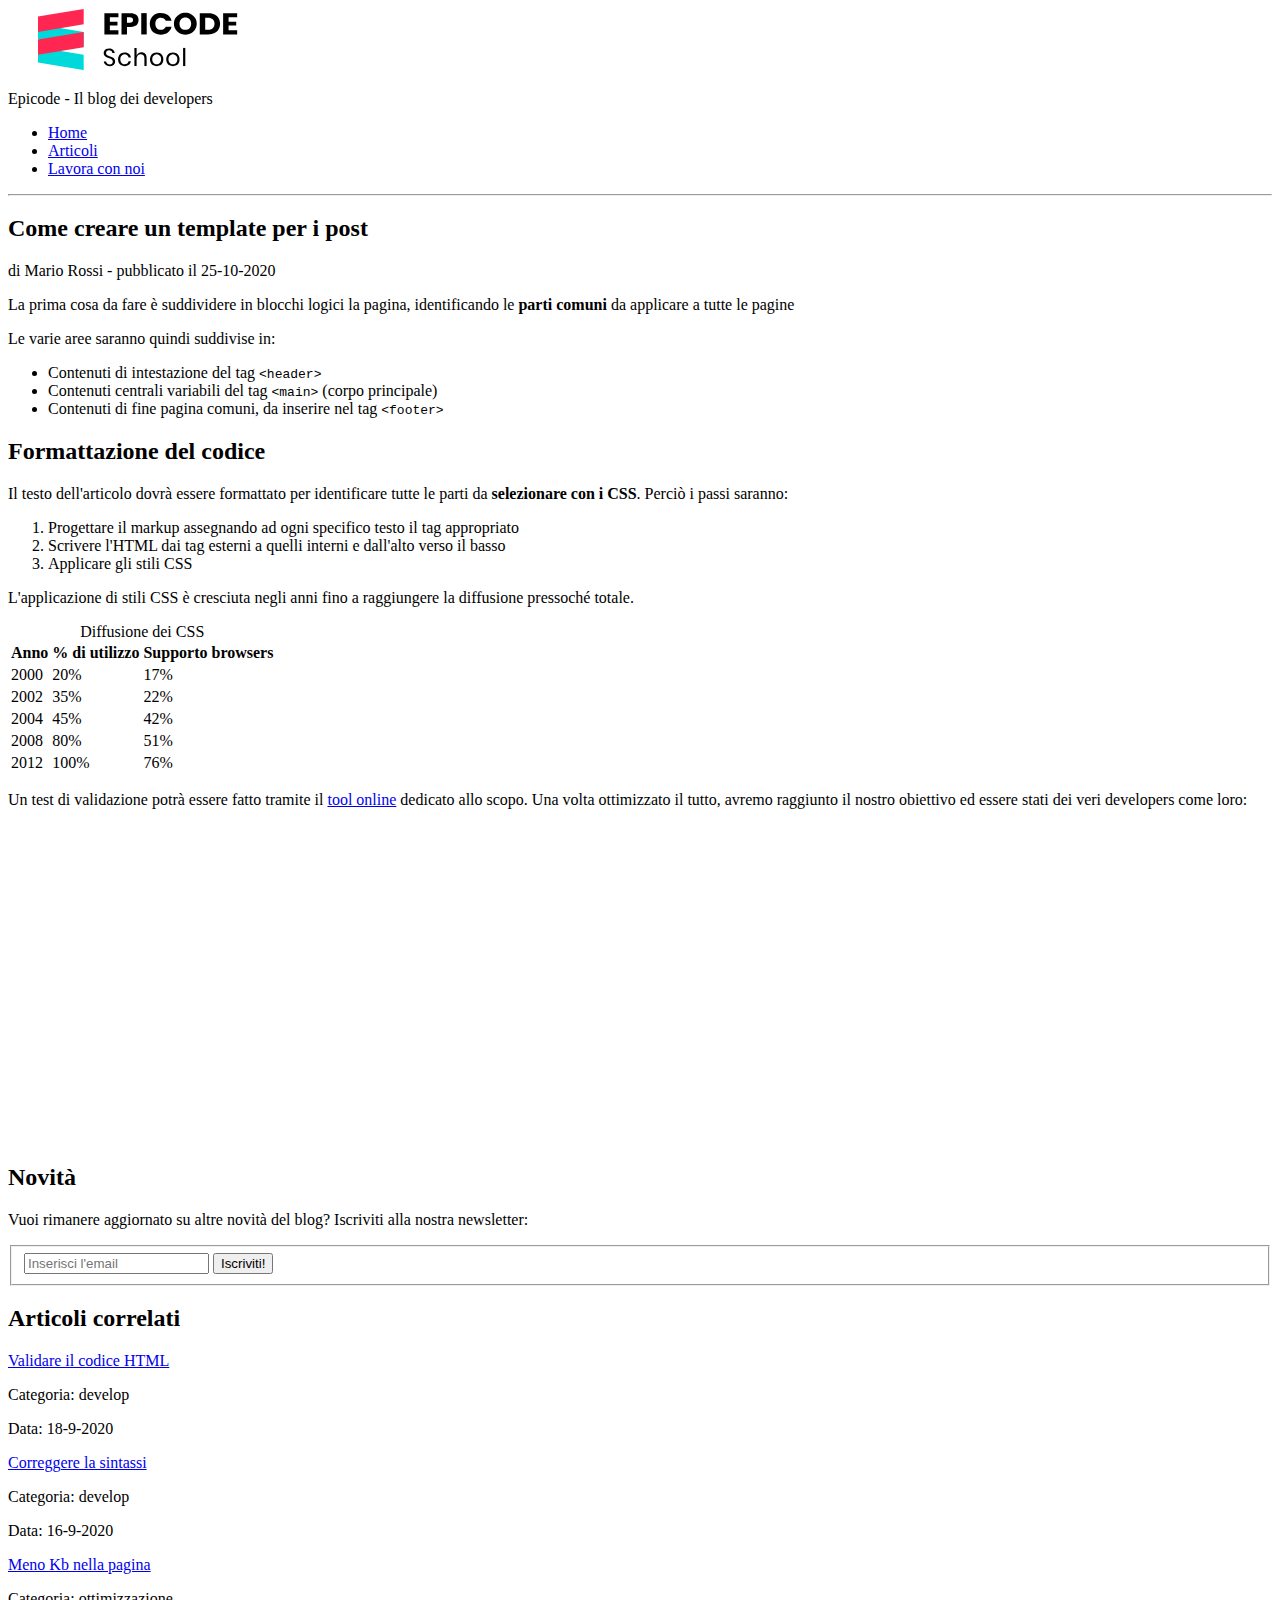
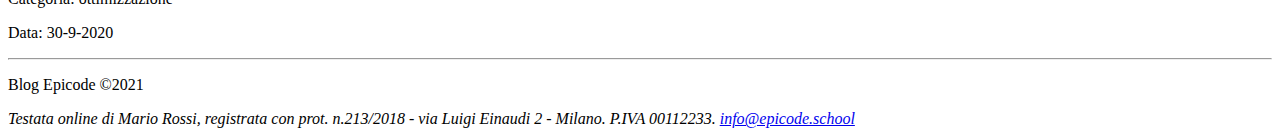
<file: index.html>
<!DOCTYPE html>
<html lang="it">
  <head>
    <meta charset="UTF-8" />
    <meta name="viewport" content="width=device-width, initial-scale=1.0" />
    <meta
      name="description"
      content="Primi passi operativi per creare un modello di pagina 
      HTML per un post. Scopri come iniziare in modo facile"
    />
    <title>Sviluppo di una pagina web - Blog Epicode</title>
    <link rel="stylesheet" href="assets/css/style.css" />
  </head>
  <body>
    <header>
      <img src="assets/img/logo.svg" alt="logo epicode" />
      <p>Epicode - Il blog dei developers</p>
      <nav>
        <ul>
          <li><a href="javascrtipt:void(0)">Home</a></li>
          <li><a href="javascrtipt:void(0)">Articoli</a></li>
          <li><a href="javascrtipt:void(0)">Lavora con noi</a></li>
        </ul>
        <hr />
      </nav>
    </header>
    <main>
      <section>
        <h2>Come creare un template per i post</h2>
        <p>di Mario Rossi - pubblicato il 25-10-2020</p>
        <p>
          La prima cosa da fare è suddividere in blocchi logici la pagina,
          identificando le <b>parti comuni</b> da applicare a tutte le pagine
        </p>
        <p>Le varie aree saranno quindi suddivise in:</p>
        <ul>
          <li>Contenuti di intestazione del tag <code>&lt;header&gt;</code></li>
          <li>
            Contenuti centrali variabili del tag
            <code>&lt;main&gt;</code> (corpo principale)
          </li>
          <li>
            Contenuti di fine pagina comuni, da inserire nel tag
            <code>&lt;footer&gt;</code>
          </li>
        </ul>
      </section>
      <section>
        <h2>Formattazione del codice</h2>
        <p>
          Il testo dell'articolo dovrà essere formattato per identificare tutte
          le parti da <b>selezionare con i CSS</b>. Perciò i passi saranno:
        </p>
        <ol>
          <li>
            Progettare il markup assegnando ad ogni specifico testo il tag
            appropriato
          </li>
          <li>
            Scrivere l'HTML dai tag esterni a quelli interni e dall'alto verso
            il basso
          </li>
          <li>Applicare gli stili CSS</li>
        </ol>
        <p>
          L'applicazione di stili CSS è cresciuta negli anni fino a raggiungere
          la diffusione pressoché totale.
        </p>
        <table>
          <caption>
            Diffusione dei CSS
          </caption>
          <tr>
            <th>Anno</th>
            <th>% di utilizzo</th>
            <th>Supporto browsers</th>
          </tr>
          <tr>
            <td>2000</td>
            <td>20%</td>
            <td>17%</td>
          </tr>
          <tr>
            <td>2002</td>
            <td>35%</td>
            <td>22%</td>
          </tr>
          <tr>
            <td>2004</td>
            <td>45%</td>
            <td>42%</td>
          </tr>
          <tr>
            <td>2008</td>
            <td>80%</td>
            <td>51%</td>
          </tr>
          <tr>
            <td>2012</td>
            <td>100%</td>
            <td>76%</td>
          </tr>
        </table>
        <p>
          Un test di validazione potrà essere fatto tramite il
          <a
            href="https://jigsaw.w3.org/css-validator/"
            title="W3C Validator Service"
            target="_blank"
            >tool online</a
          >
          dedicato allo scopo. Una volta ottimizzato il tutto, avremo raggiunto
          il nostro obiettivo ed essere stati dei veri developers come loro:
        </p>
        <iframe
          width="300"
          height="315"
          src="https://www.youtube.com/embed/sOnsyLAXfSI?si=OMA7-hcTlJRMqUk3"
          title="YouTube video player"
          frameborder="0"
          allow="accelerometer; autoplay; clipboard-write; encrypted-media; gyroscope; picture-in-picture; web-share"
          referrerpolicy="strict-origin-when-cross-origin"
          allowfullscreen
        ></iframe>
      </section>
    </main>
    <aside>
      <h2>Novità</h2>
      <p>
        Vuoi rimanere aggiornato su altre novità del blog? Iscriviti alla nostra
        newsletter:
      </p>
      <form method="get" action="action.html">
        <fieldset>
          <input
            type="email"
            id="email"
            name="email"
            placeholder="Inserisci l'email"
          />
          <button type="submit" value="submit">Iscriviti!</button>
        </fieldset>
      </form>
    </aside>
    <aside>
      <h2>Articoli correlati</h2>
      <div>
        <a href="javascript:void(0)">Validare il codice HTML</a>
        <p>Categoria: develop</p>
        <p>Data: 18-9-2020</p>
      </div>
      <div>
        <a href="javascript:void(0)">Correggere la sintassi</a>
        <p>Categoria: develop</p>
        <p>Data: 16-9-2020</p>
      </div>
      <div>
        <a href="javascript:void(0)">Meno Kb nella pagina</a>
        <p>Categoria: ottimizzazione</p>
        <p>Data: 30-9-2020</p>
      </div>
      <hr />
    </aside>
    <footer>
      <p>Blog Epicode &copy;2021</p>
      <address>
        Testata online di Mario Rossi, registrata con prot. n.213/2018 - via
        Luigi Einaudi 2 - Milano. P.IVA 00112233.
        <a href="javascript:void(0)">info@epicode.school</a>
      </address>
    </footer>
  </body>
</html>
</file>
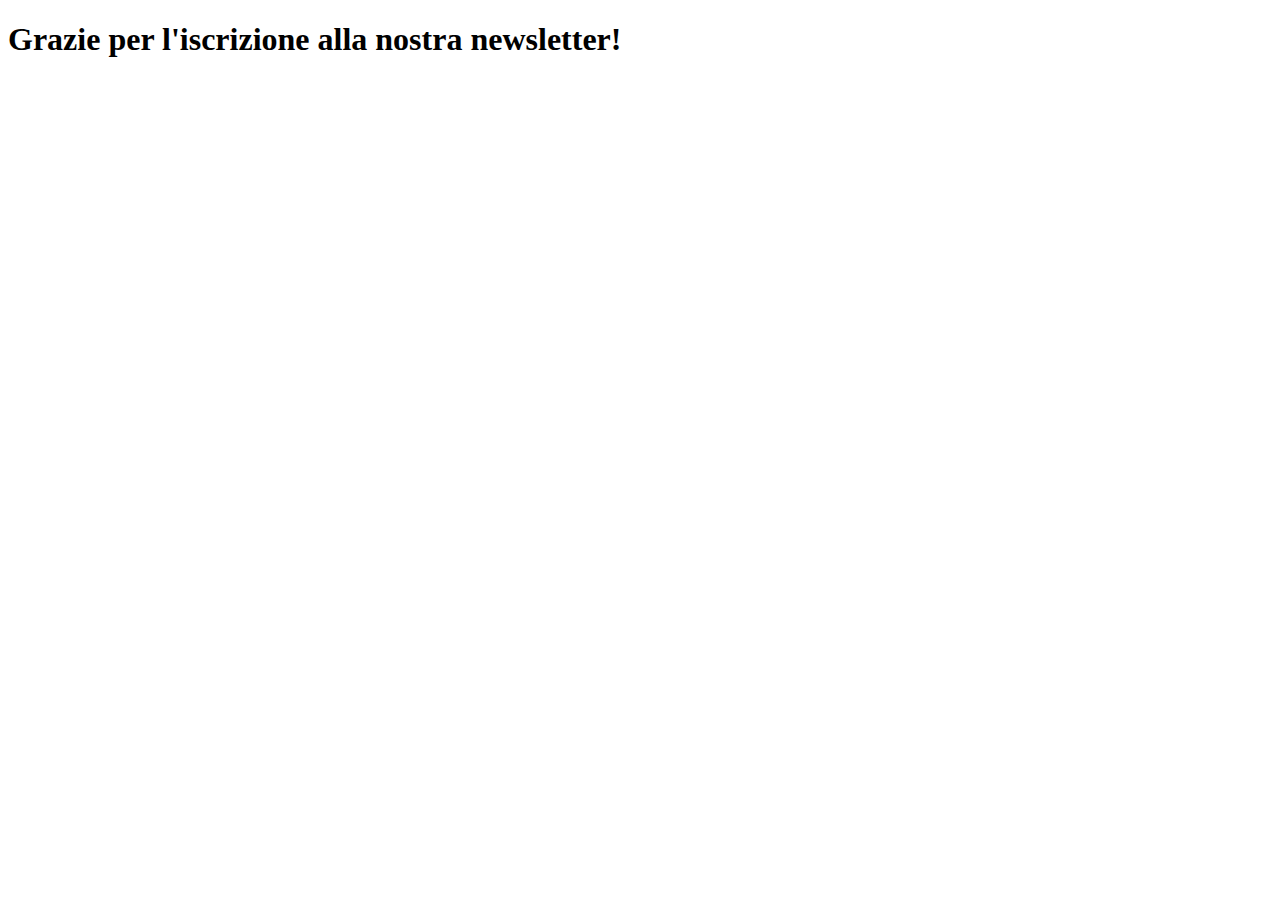
<file: action.html>
<!DOCTYPE html>
<html lang="it">
<head>
    <meta charset="UTF-8">
    <meta name="viewport" content="width=device-width, initial-scale=1.0">
    <title>newsletter</title>
</head>
<body>
    <h1>Grazie per l'iscrizione alla nostra newsletter!</h1>
</body>
</html>
</file>
<file: assets/css/style.css>
img {
width: 200px;
margin-left: 30px;
}
</file>
